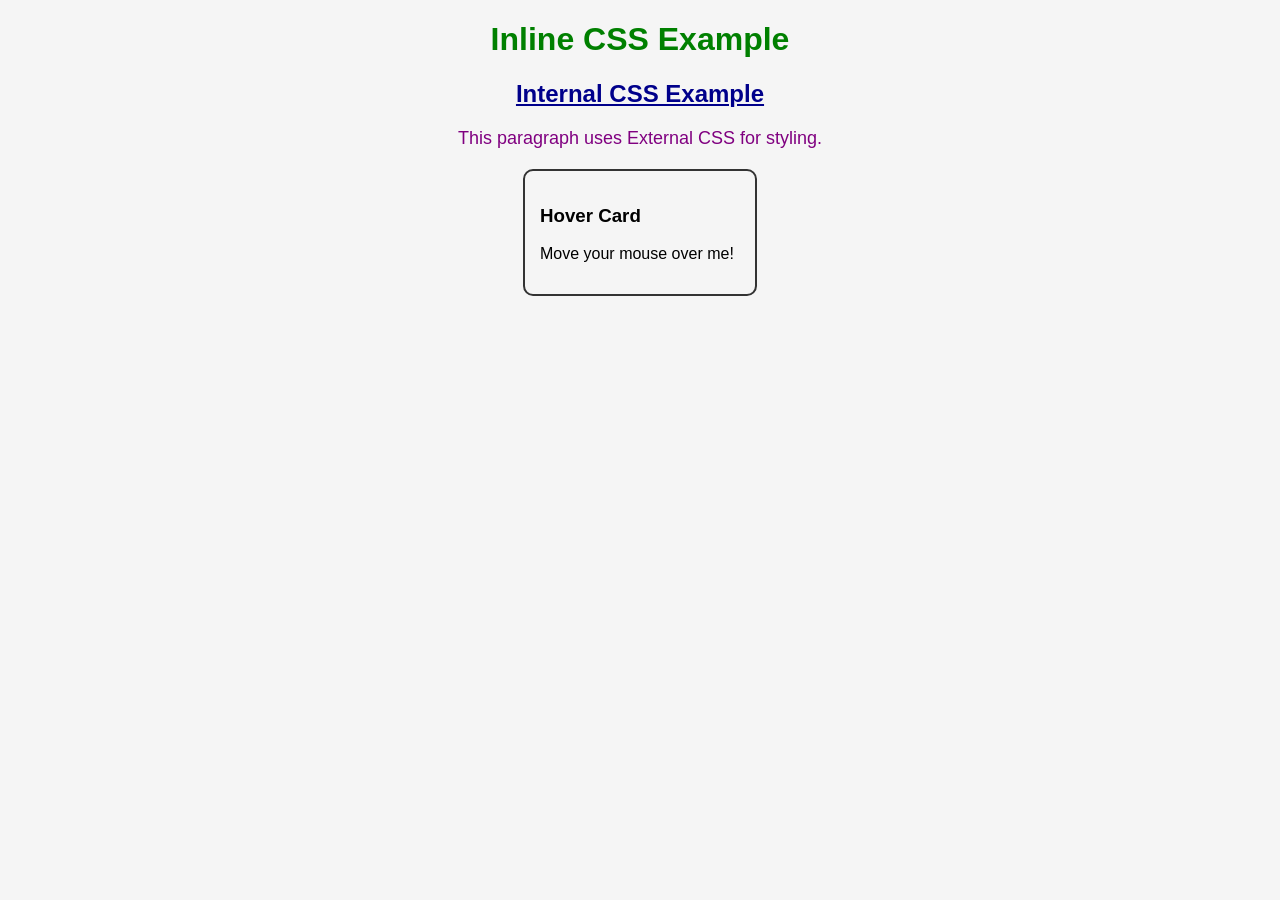
<file: ASSIGNMENT_1/index.html>
<!DOCTYPE html>
<html lang="en">
<head>
  <meta charset="UTF-8">
  <title>Styling Techniques</title>
  <link rel="stylesheet" href="styles.css"> <!-- External CSS -->
  <style>
    /* Internal CSS */
    h2 {
      color: darkblue;
      text-align: center;
      text-decoration: underline;
    }
  </style>
</head>
<body style="background-color: #f5f5f5; font-family: Arial;"> <!-- Inline CSS -->

  <h1 style="color: green; text-align:center;">Inline CSS Example</h1>

  <h2>Internal CSS Example</h2>

  <p class="styled">This paragraph uses External CSS for styling.</p>

  <div class="card">
    <h3>Hover Card</h3>
    <p>Move your mouse over me!</p>
  </div>

</body>
</html>
</file>
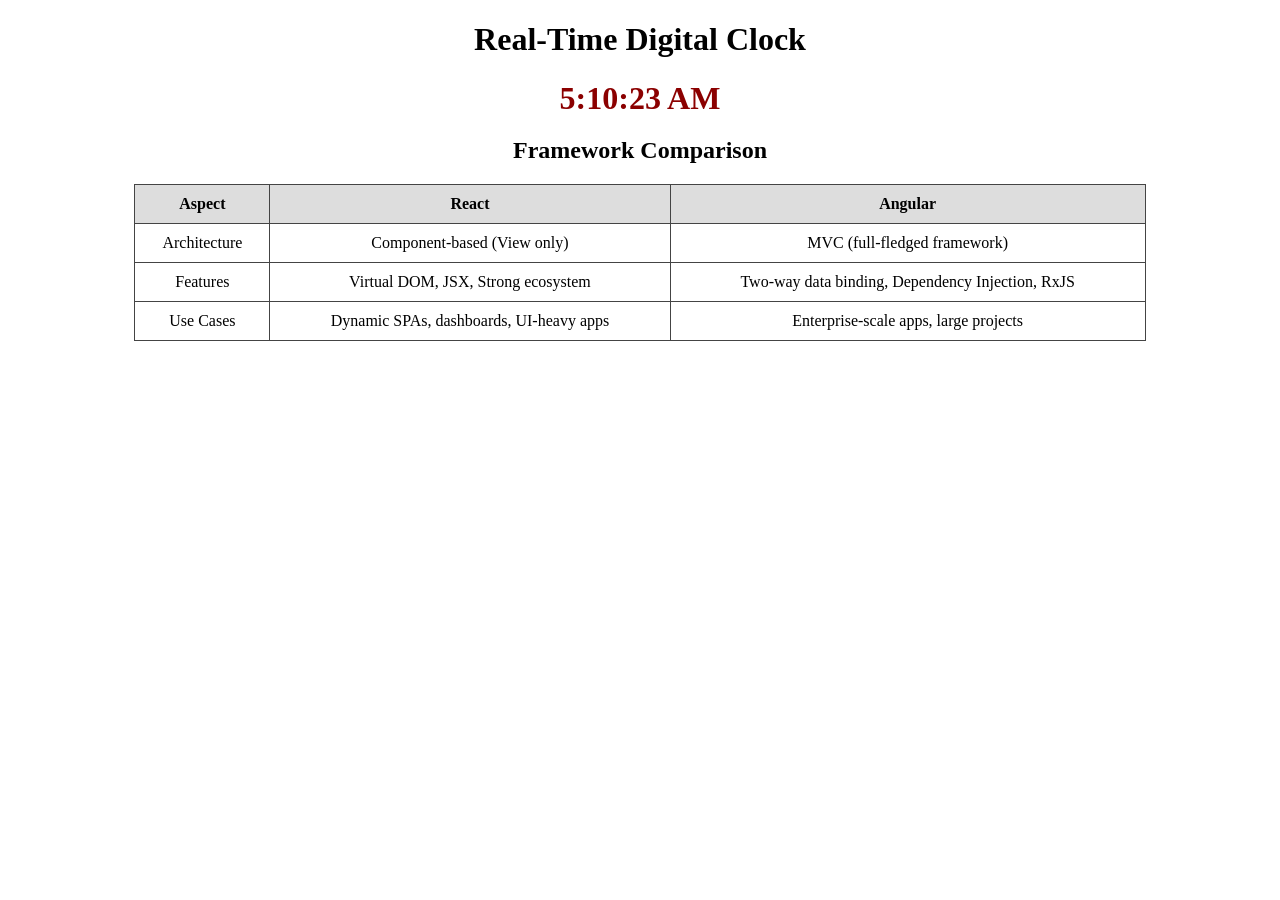
<file: ASSIGNMENT_2/index.html>
<!DOCTYPE html>
<html lang="en">
<head>
  <meta charset="UTF-8">
  <title>Real-Time Clock</title>
  <script src="script.js" defer></script>
  <style>
    #clock {
      font-size: 2rem;
      font-weight: bold;
      color: darkred;
      text-align: center;
      margin-top: 20px;
    }
    table {
      width: 80%;
      margin: 20px auto;
      border-collapse: collapse;
    }
    th, td {
      border: 1px solid #444;
      padding: 10px;
      text-align: center;
    }
    th {
      background-color: #ddd;
    }
  </style>
</head>
<body>
  <h1 style="text-align:center;">Real-Time Digital Clock</h1>
  <div id="clock"></div>

  <h2 style="text-align:center;">Framework Comparison</h2>
  <table>
    <tr>
      <th>Aspect</th>
      <th>React</th>
      <th>Angular</th>
    </tr>
    <tr>
      <td>Architecture</td>
      <td>Component-based (View only)</td>
      <td>MVC (full-fledged framework)</td>
    </tr>
    <tr>
      <td>Features</td>
      <td>Virtual DOM, JSX, Strong ecosystem</td>
      <td>Two-way data binding, Dependency Injection, RxJS</td>
    </tr>
    <tr>
      <td>Use Cases</td>
      <td>Dynamic SPAs, dashboards, UI-heavy apps</td>
      <td>Enterprise-scale apps, large projects</td>
    </tr>
  </table>
</body>
</html>
</file>
<file: ASSIGNMENT_1/styles.css>
.styled {
  color: purple;
  font-size: 18px;
  text-align: center;
}

.card {
  width: 200px;
  margin: 20px auto;
  padding: 15px;
  border: 2px solid #333;
  border-radius: 10px;
  transition: 0.3s;
}

.card:hover {
  background-color: lightblue;
  transform: scale(1.05);
}
</file>
